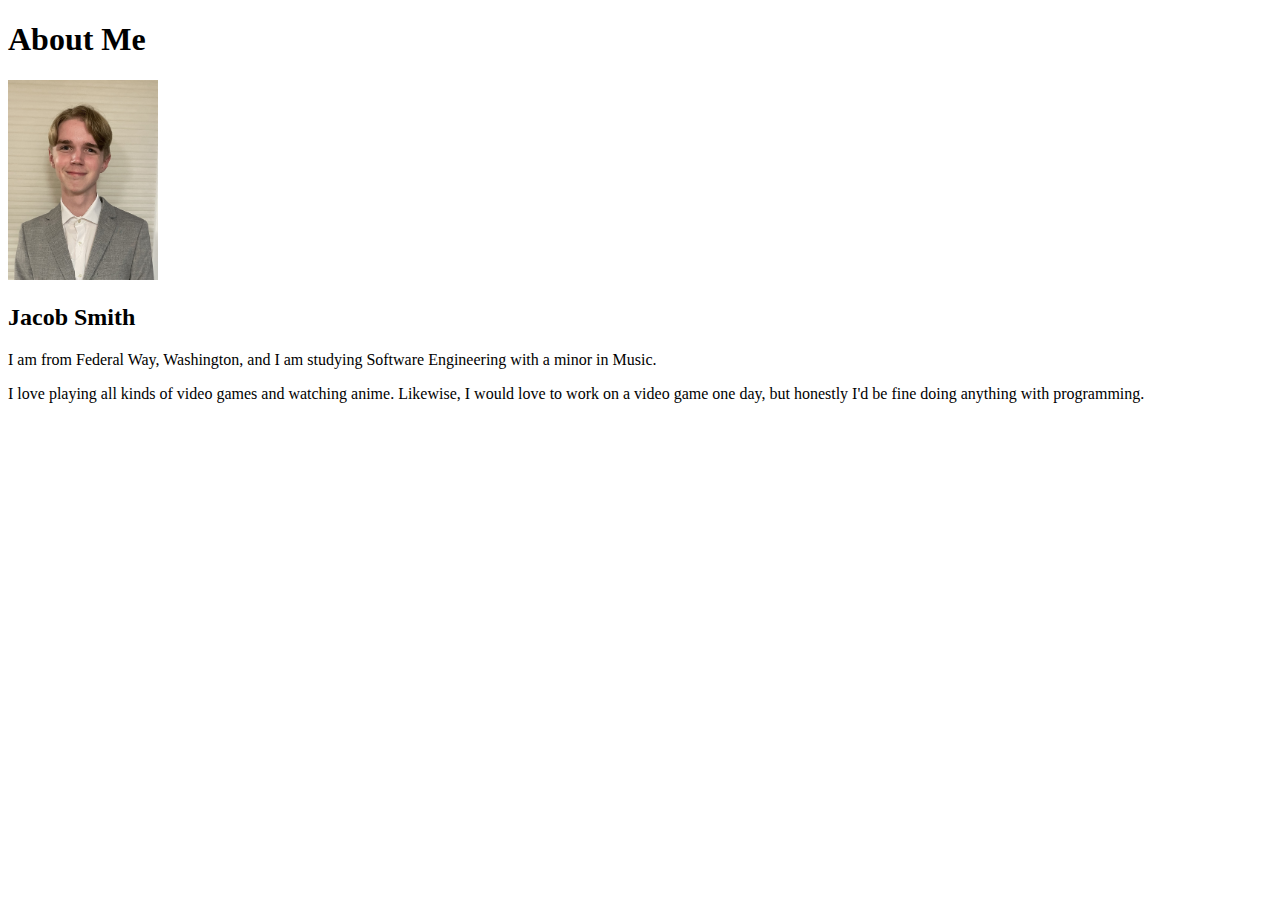
<file: aboutme/index.html>
<!DOCTYPE html>
<html lang="en">
<head>
    <meta charset="UTF-8">
    <meta http-equiv="X-UA-Compatible" content="IE=edge">
    <meta name="viewport" content="width=device-width, initial-scale=1.0">
    <title>Home Page</title>
</head>
<body>
    <h1>About Me</h1>
        <img alt="Image of me" src="images/01.jpg" height=200 width=150>
        <h2>Jacob Smith</h2>
            <p>I am from Federal Way, Washington, and I am studying Software Engineering with a minor in Music. </p>
            <p>I love playing all kinds of video games and watching anime. Likewise, I would love to work on a video game one day, but honestly I'd be fine doing anything with programming.</p>
</body>
</html>
</file>
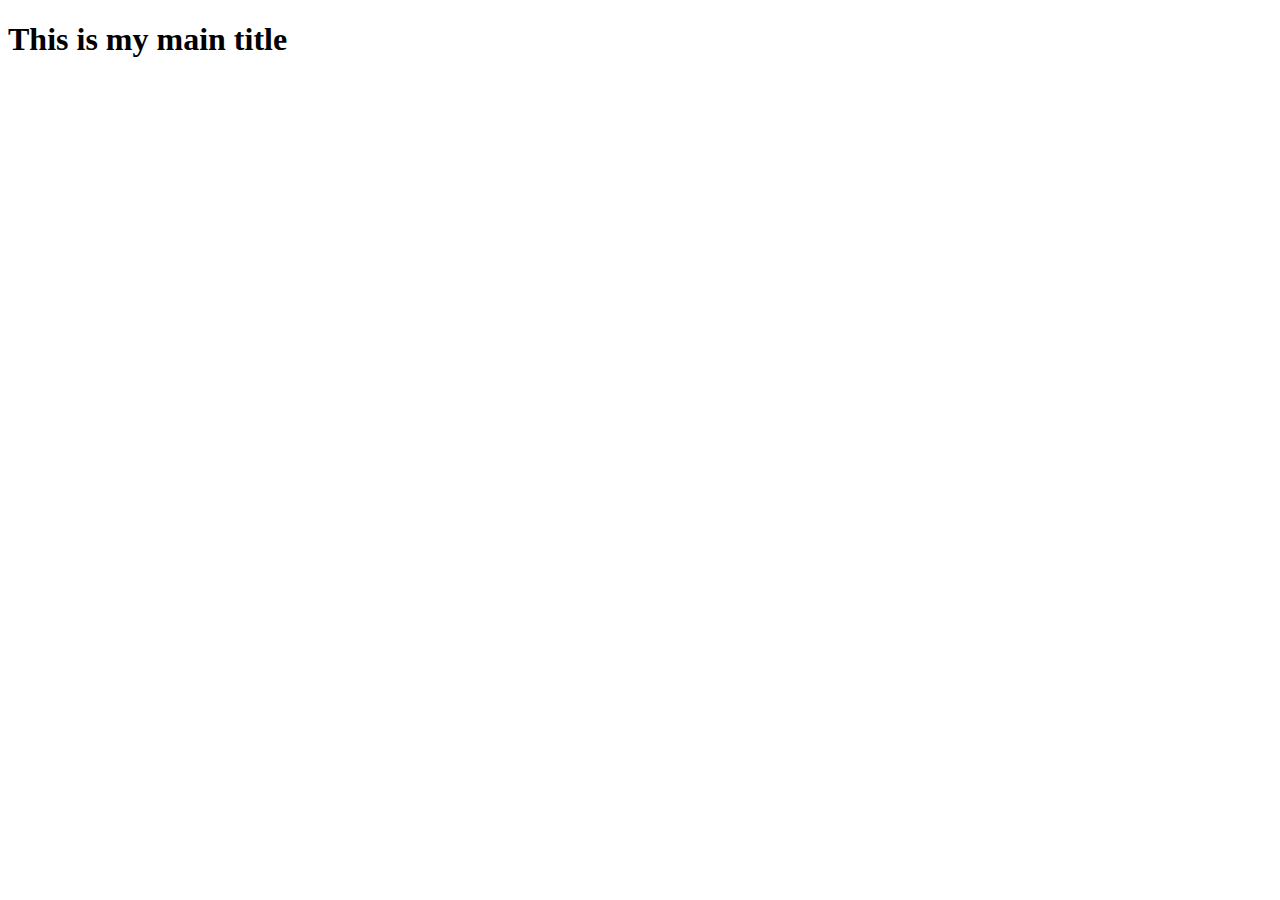
<file: practice/index.html>
<!DOCTYPE html>
<html lang="en">
<head>
    <meta charset="UTF-8">
    <meta http-equiv="X-UA-Compatible" content="IE=edge">
    <meta name="viewport" content="width=device-width, initial-scale=1.0">
    <title>BYUI</title>
</head>
<body>
    <h1>This is my main title</h1>
</body>
</html>
</file>
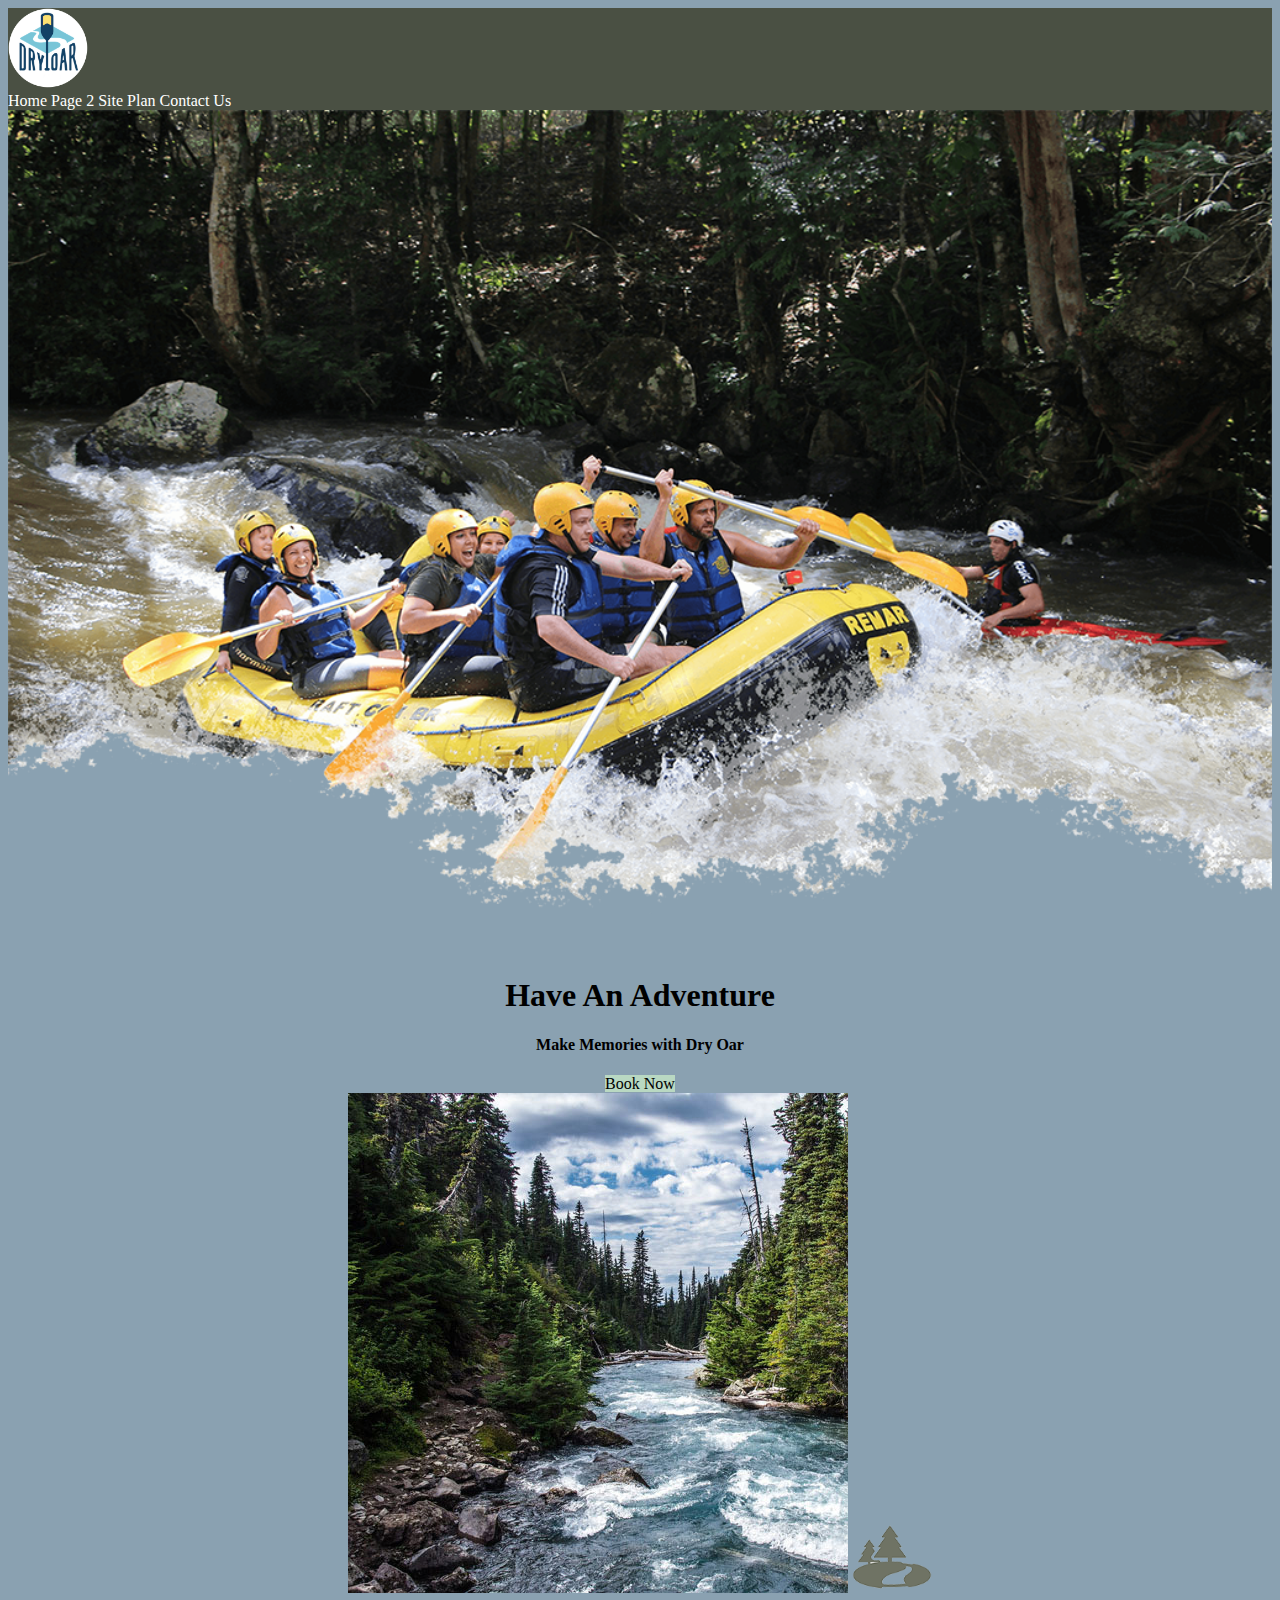
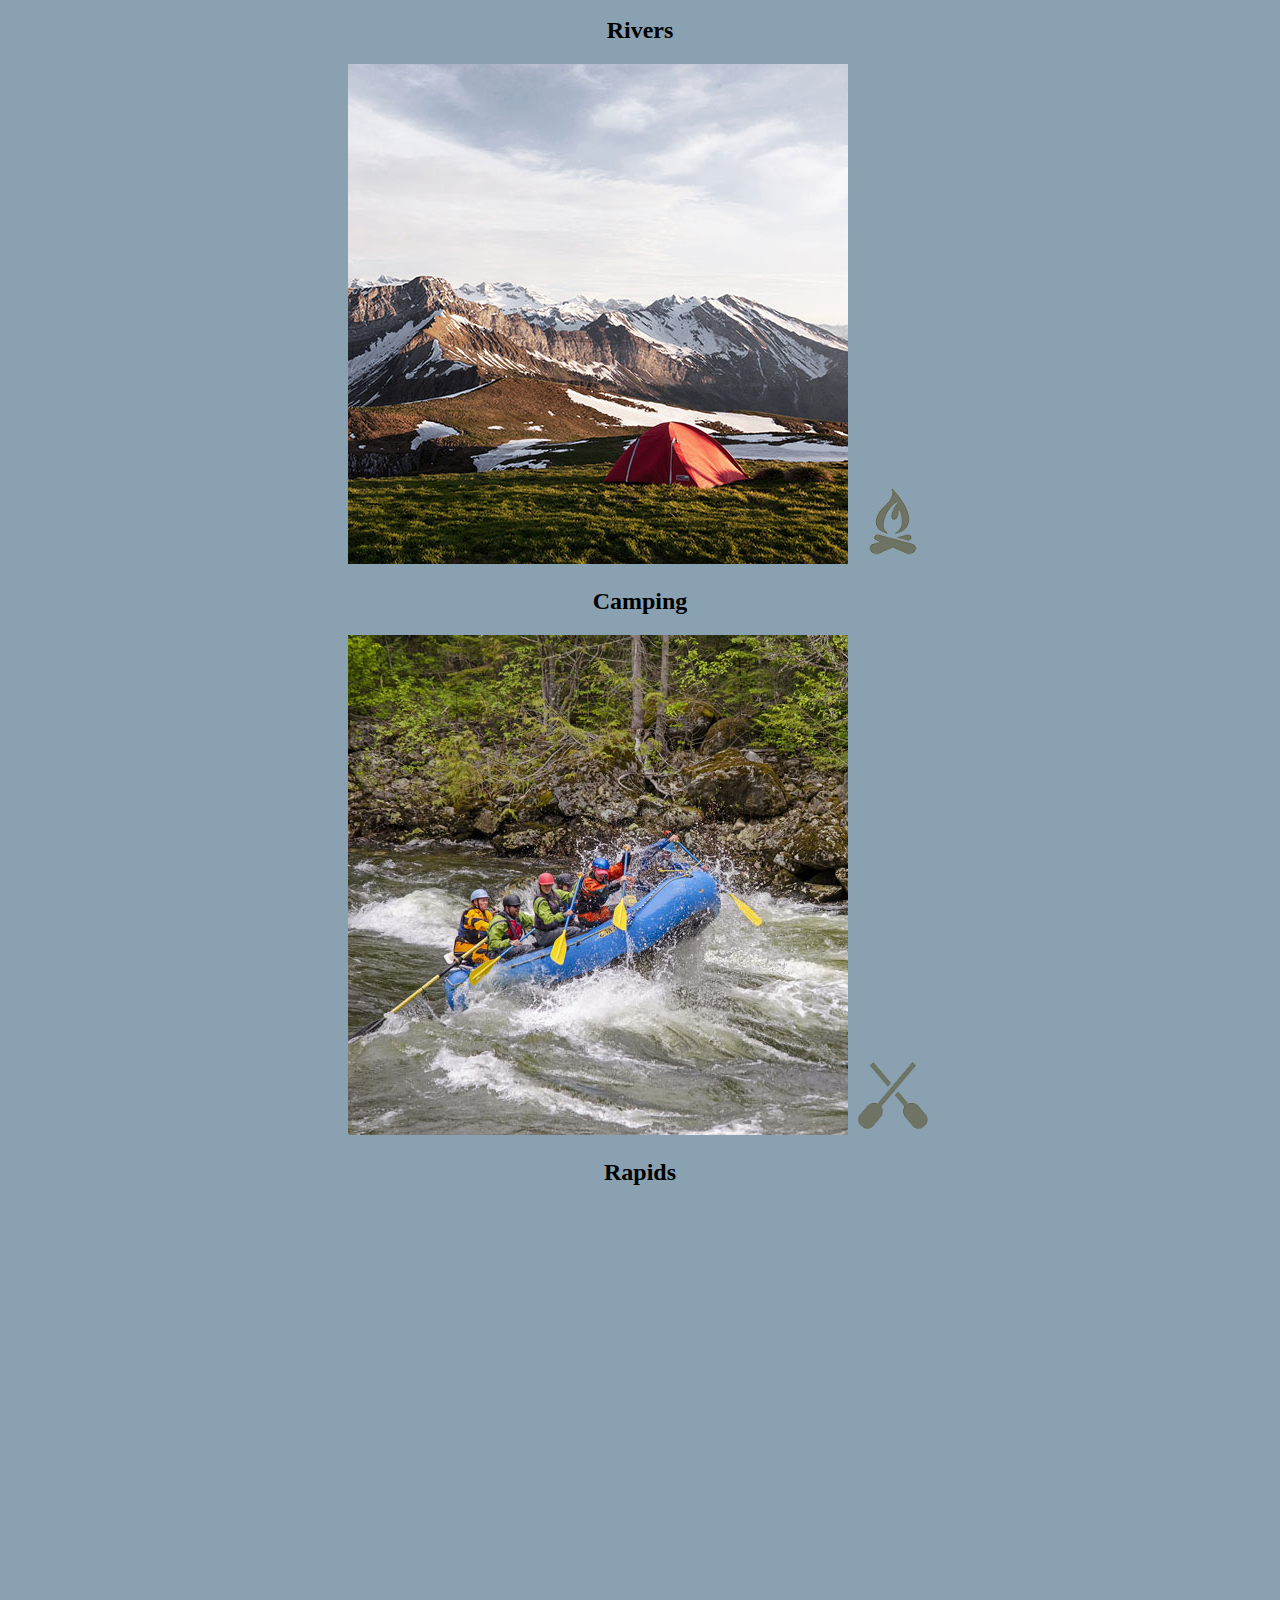
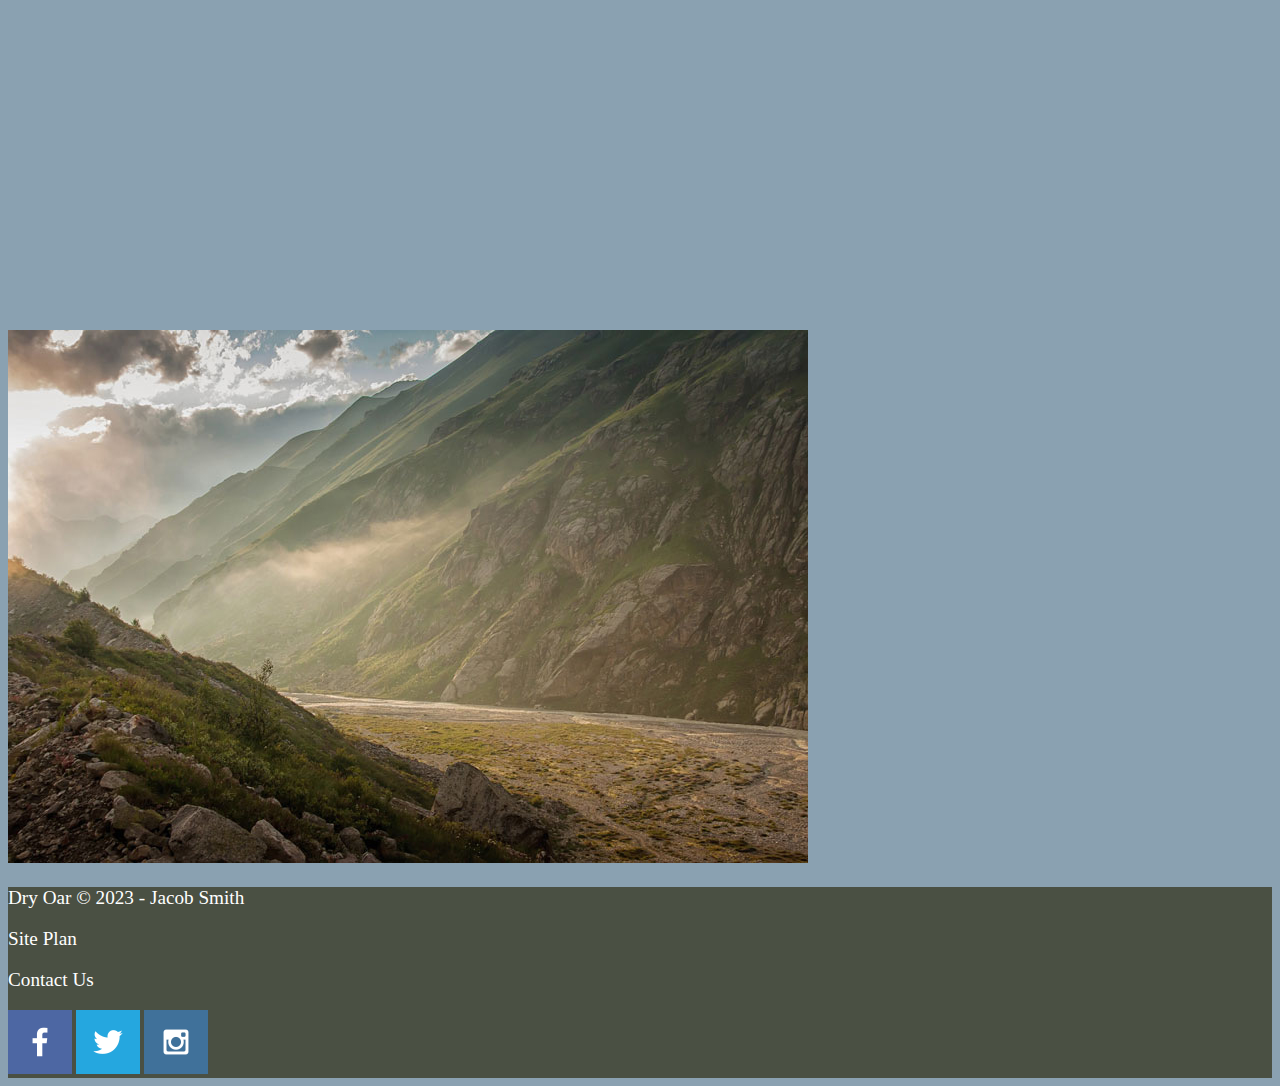
<file: wwr/index.html>
<!DOCTYPE html>
<html lang="en">
<head>
    <meta charset="UTF-8">
    <meta http-equiv="X-UA-Compatible" content="IE=edge">
    <meta name="viewport" content="width=device-width, initial-scale=1.0">
    <title>Whitewater Rafting Vacations | Dry Oar Boating | Home</title>
    <link rel="stylesheet" href="styles/style.css">
</head>
<body>
    <div id="content">
        <header>
            <a href="index.html" id="logo_link">
                <img class="logo" src="images/logo.png" alt="Dry Oar Logo">
            </a>
            <nav>
                <a href="index.html">Home</a>
                <a href="#">Page 2</a>
                <a href="site-plan-rafting.html">Site Plan</a>
                <a href="contactus.html">Contact Us</a>
            </nav>
        </header>
        <div id="hero">
            <div id="hero-box">
                <img id="hero-img" src="images/hero.png" alt="People enjoying white water rafting">
            </div>
            <section id="hero-msg">
                <h1 class="home-title">Have An Adventure</h1>
                <h4>Make Memories with Dry Oar </h4>
                <div class='button-box'>
                    <a class='book' href="contactus.html">Book Now</a>
                </div>
            </section>
        </div>
        <main class="home-grid">
            <section class="rivers-card">
                <img class="card-img" src="images/rivers.jpg" alt="river in forest">
                <img class="icon" src="images/river_icon.png" alt="river icon">
                <h2>Rivers</h2>
            </section>
            <section class="camping-card">
                <img class="card-img" src="images/camping.jpg" alt="tent in mountains">
                <img class="icon" src="images/fire_icon.png" alt="fire icon">
                <h2>Camping</h2>
            </section>
            <section class="rapids-card">
                <img class="card-img" src="images/rapids.jpg" alt="rafting boat">
                <img class="icon" src="images/oars.png" alt="oars icon">
                <h2>Rapids</h2>
            </section>
            <div id="background"></div> 
            <img class="mountains" src="images/mountains.jpg" alt="Misty mountains">
        </main>
        <footer>
            <p>Dry Oar &copy; 2023 - Jacob Smith</p>
            <p><a href="site-plan-rafting.html">Site Plan</a></p>
            <p><a href="contactus.html">Contact Us</a></p>
            <div class="social">
                <a href="https://facebook.com" target="_blank">
                    <img src="images/facebook.png" alt="fb icon">
                </a>
                <a href="https://twitter.com" target="_blank">
                    <img src="images/twitter.png" alt="twitter icon">
                </a>
                <a href="https://instagram.com" target="_blank">
                    <img src="images/instagram.png" alt="instagram icon">
                </a>
            </div>
        </footer>
    </div>
</body>
</html>
</file>
<file: wwr/styles/style.css>
div.content {
    max-width: 1600px;
    margin: 0 auto;
}
nav a {
    text-align: center;
    color: white;
    text-decoration: none;
}
#hero-msg h1, #hero-msg h4 {
    text-align: center;
}
.button-box {
    text-align: center;
}
main section {
    text-align: center;
}
#background {
    height: 725px;
    background-color: #8AA1B1;
}

body {
    background-color: #8AA1B1; 
}
header {
    background-color:#4A5043;
}
nav a:hover {
    background-color: #B9D8C2;
    color: black;
}
.book, .join {
    background-color: #B9D8C2; 
}
.book:hover, .join:hover {
    background-color:#4A5043;
}
.msg {
    background-color: #9AC2C9; 
}
footer {
    background-color:#4A5043;
    color: white
}

.home-title {
    color: black;
}
h4 {
    color: black;
}
.book, .join {
    color: black;
    text-decoration: none;
}
.book:hover, .join:hover {
    color: black;
}
.msg h2 {
    color: black;
}
.msg p {
    color: black;
}
footer a {
    color: white;
    text-decoration: none;
}
footer a:hover {
    color: black;
}

.logo {
    width: 80px;
}
.icon {
    width: 80px;
}
#hero-img {
    width: 100%;
}

footer p {
    font-size: 1.2em;
}

footer p a:hover {
    text-decoration: underline;
}
</file>
